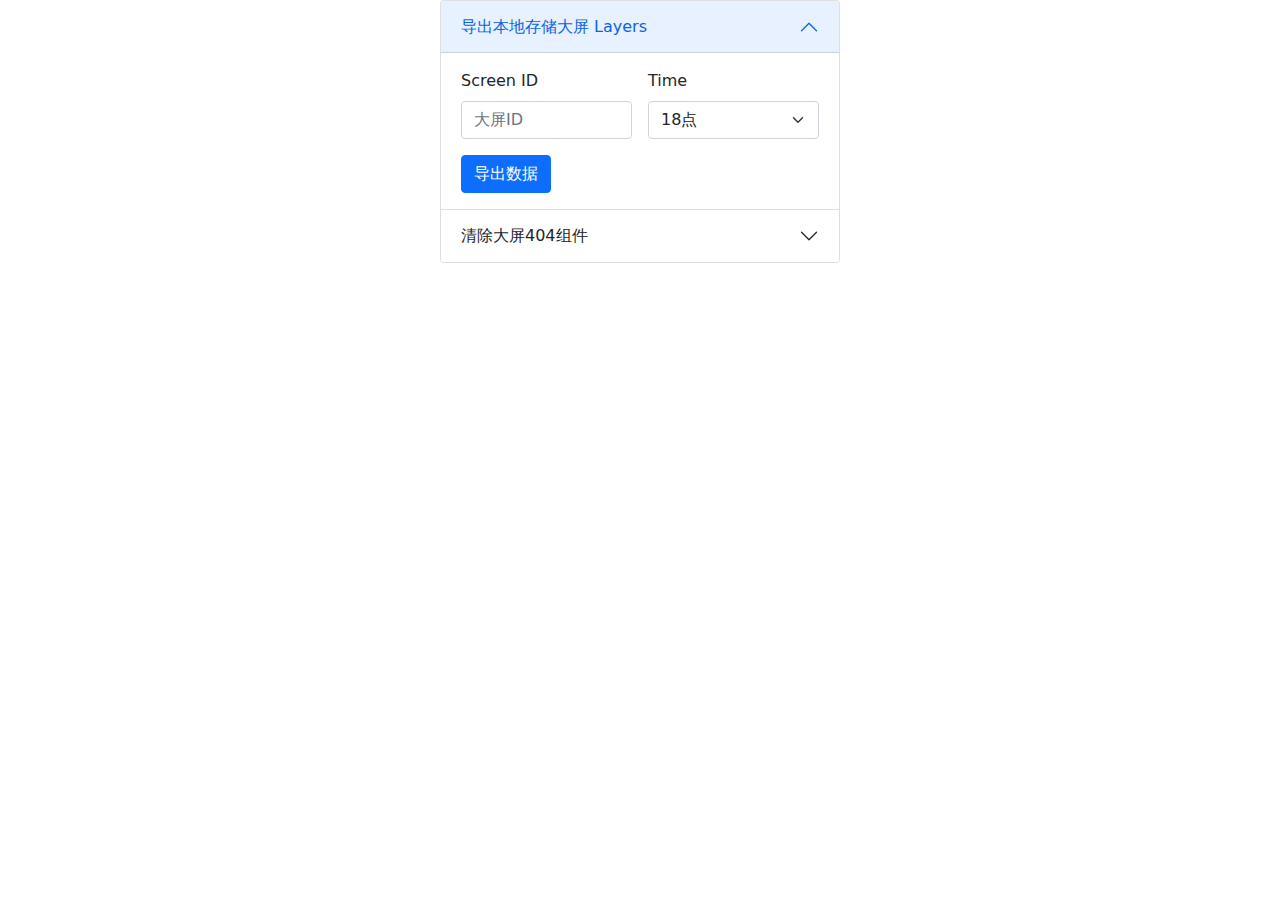
<file: src/options/index.html>
<!DOCTYPE html>
<html lang="en">

<head>
    <meta charset="UTF-8">
    <meta http-equiv="X-UA-Compatible" content="IE=edge">
    <meta name="viewport" content="width=device-width, initial-scale=1.0">
    <title>EasyV Develop Assistant</title>
    <script src="../assets/libs/jquery.3.6.0.slim.js"></script>
    <link rel="stylesheet" href="../assets/styles/bootstrap.min.css">
    <script src="../assets/libs/bootstrap.bundle.min.js"></script>
    <script src="../utils/utils.js"></script>
    <script src="./index.js"></script>
    <link rel="stylesheet" href="index.css">
</head>

<body>
    <div class="container">
        <div class="accordion" id="accordionExample">
            <div class="accordion-item">
                <h2 class="accordion-header" id="headingOne">
                    <button class="accordion-button" type="button" data-bs-toggle="collapse"
                        data-bs-target="#collapseOne" aria-expanded="true" aria-controls="collapseOne">
                        <span>导出本地存储大屏 Layers</span>
                    </button>
                </h2>
                <div id="collapseOne" class="accordion-collapse collapse show" aria-labelledby="headingOne"
                    data-bs-parent="#accordionExample">
                    <div class="accordion-body">
                        <form class="row g-3" id="needs-validation" novalidate>
                            <div class="col-6">
                                <label for="validationCustom01" class="form-label">Screen ID</label>
                                <input type="number" placeholder="大屏ID" class="form-control" id="validationCustom01"
                                    required>
                                <div class="invalid-feedback">
                                    请输入大屏ID
                                </div>
                            </div>
                            <div class="col-6">
                                <label for="validationCustom02" class="form-label">Time</label>
                                <select class="form-select" placeholder="小时（24小时制）" id="validationCustom02" required>
                                </select>
                                <div class="invalid-feedback">
                                    请选择回滚数据时间点（24小时制）
                                </div>
                            </div>
                            <div id="editor_holder" class="editor_holder col-12">
                                <div class="card">
                                    <div class="card-body">
                                        数据预览...
                                    </div>
                                </div>
                            </div>
                            <div class="col-12">
                                <div class="row">
                                    <div class="col">
                                        <button class="btn btn-primary" type="submit">导出数据</button>
                                    </div>
                                    <div class="col import-data-copy" style="text-align: right;">
                                        <button type="button" id="import-data-copy-btn" class="btn btn-warning">复
                                            制</button>
                                    </div>
                                </div>
                            </div>
                        </form>
                    </div>
                </div>
            </div>
            <div class="accordion-item">
                <h2 class="accordion-header" id="headingTwo">
                    <button class="accordion-button collapsed" type="button" data-bs-toggle="collapse"
                        data-bs-target="#collapseTwo" aria-expanded="false" aria-controls="collapseTwo">
                        清除大屏404组件
                    </button>
                </h2>
                <div id="collapseTwo" class="accordion-collapse collapse" aria-labelledby="headingTwo"
                    data-bs-parent="#accordionExample">
                    <div class="accordion-body">
                        <div class="fetchTestBox">
                            <button type="button" class="btn btn-info" id="fetchTest">Fetch 测试</button>
                            <div class="spinner-color" id="spinner-color">
                                <div class="spinner-border text-primary"  role="status">
                                    <span class="visually-hidden">Loading...</span>
                                </div>
                            </div>
                        </div>
                    </div>
                </div>
            </div>
        </div>
    </div>
</body>

</html>
</file>
<file: src/options/index.css>
.container{
    width: 400px;
    padding: 0px;
    border-left: none;
    border-right: none;
}
.editor_holder{
    width: 100%;
    margin: 10px 0;
    display: none;
}
.import-data-copy{
    visibility: hidden;
}
.fetchTestBox{
    display: inline-block;
    position: relative;
}
.spinner-color{
    visibility: hidden;
    position: absolute;
    align-items: center;
    justify-content: center;
    left: 0;
    width: 100%;
    height: 100%;
    background-color: rgba(0,0,0,.2);
    display: flex;
    top: 0;
}
</file>
